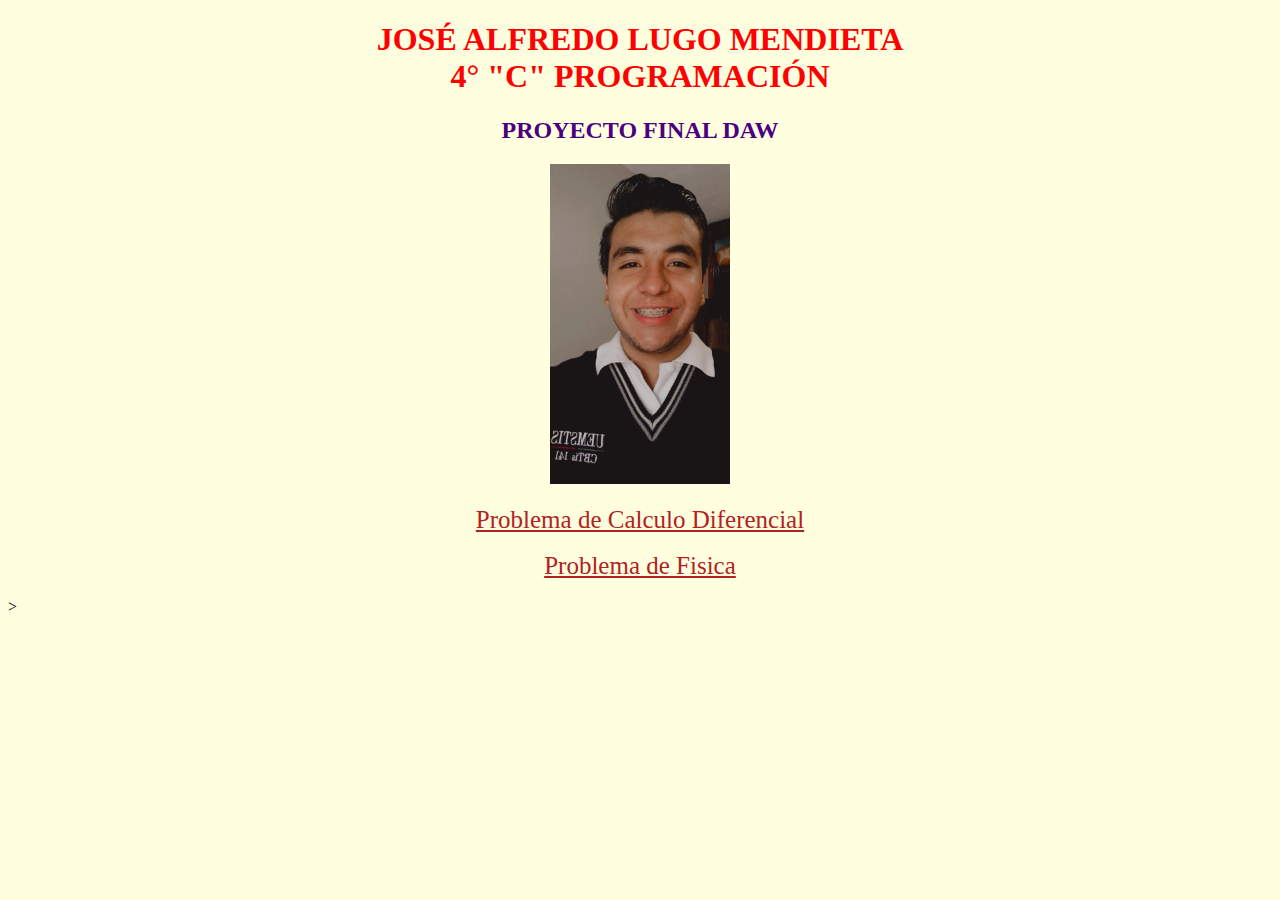
<file: index.html>
<!DOCTYPE html>
<html>
<head>
    <meta charset="utf-8">
    <title>Poyecto Final</title>
    <link rel="stylesheet" href="estilofinal.css">
</head>
<body>
<center><h1>JOSÉ ALFREDO LUGO MENDIETA<br>4° "C" PROGRAMACIÓN</h1>
<h2>PROYECTO FINAL DAW</h2>
<img src="Yo.jpg" height="320" width="180"><br><br>
<a href="Calculo.html">Problema de Calculo Diferencial</a><br><br>
<a href="fisica.html">Problema de Fisica</a><br><br></center>


</body>
</html>>
</file>
<file: estilofinal.css>
body{
	background-color: lightyellow;
}
h1{
	color: red;
	font-family: Imprint MT Shadow;
}
h2{
	color: indigo;
	font-family: Colonna MT;
}
a{
	color: firebrick;
	font-size: 25px;
	font-family: Lucida Calligraphy;
}
input{
	background-color: lightsteelblue;
	font-size: 28px;
}
p{
	font-size: 23px;
	font-family: Arial Narrow;
	color: sienna;
}
</file>
